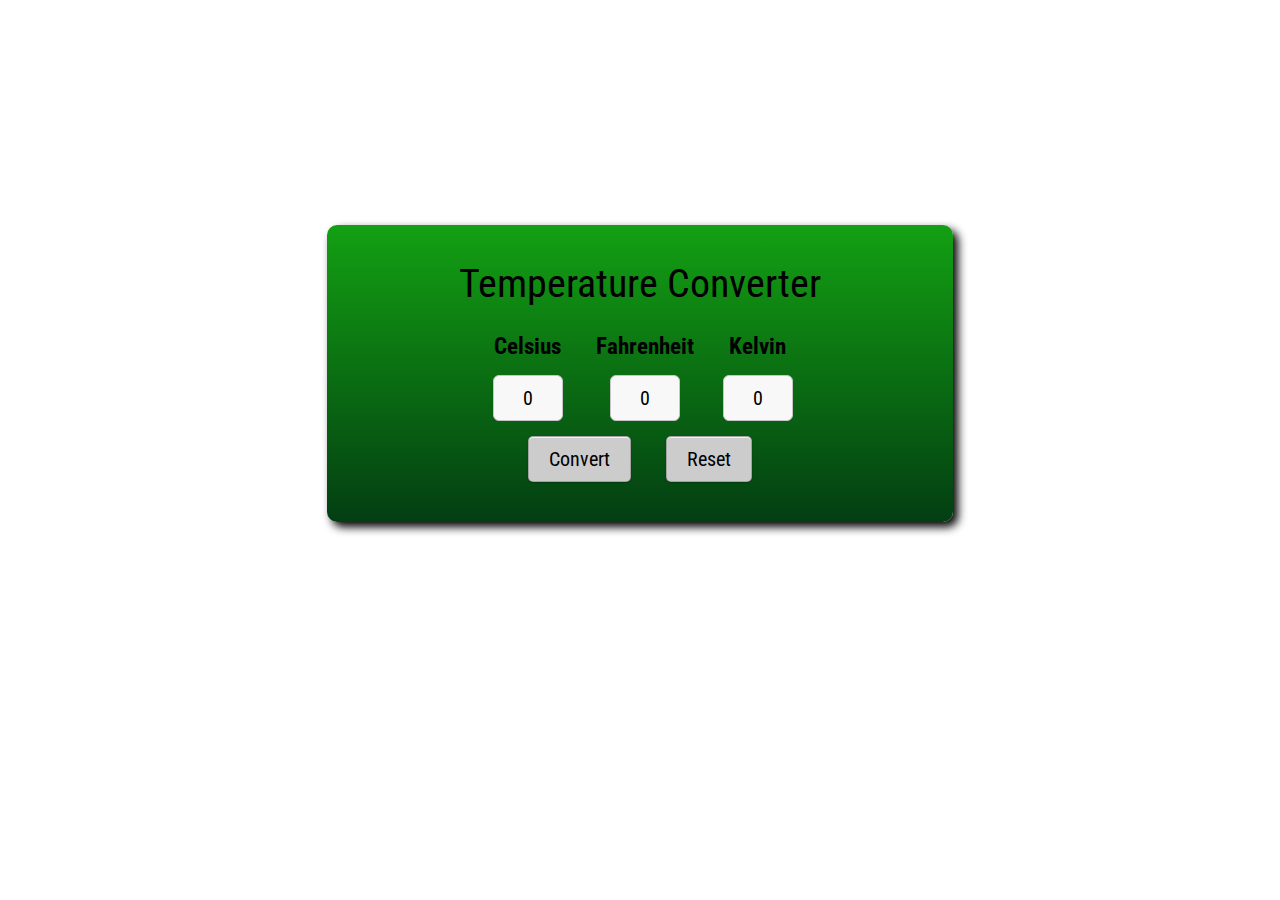
<file: LEVEL-1/TEMPERATURE CONVERTER/index.html>
<html lang="en-us">
<head>
	<meta charset="utf-8">
	<title>Temperature Converter</title>
	<link href='https://fonts.googleapis.com/css?family=Roboto+Condensed:700,300,400' rel='stylesheet' type='text/css'>
	<link rel="stylesheet" href="style.css">
</head>
	<body>
		<div class="wrapper">
			<div class="card">
				<header>Temperature Converter</header>
				<div>
					<div class="temp-fields">
						<h3 class="spacing">Celsius</h3>
						<input id="celsius" value="0"/>
					</div>
					<div class="temp-fields">
						<h3 class="spacing">Fahrenheit</h3>
						<input id="fahrenheit" value="0"/>
					</div>
					<div class="temp-fields">
						<h3 class="spacing">Kelvin</h3>
						<input id="kelvin" value="0"/>
					</div>
				</div>
				<div>
					<button id="submit" class="spacing" type="submit" value="submit">Convert</button>
					<button id="reset" class="spacing" type="reset" value="reset">Reset</button>
				</div>
			</div>
		</div>
	</body>
</html>
<!-- partial -->
  <script  src="./script.js"></script>

</body>
</html>
</file>
<file: LEVEL-1/TEMPERATURE CONVERTER/style.css>
body, input, button {
  font-family: 'Roboto Condensed', sans-serif;
  font-size: 20px;
  text-align: center;
  background: url(http://wall.rimbuz.com/wp-content/uploads/4K-Wallpaper-High-Definition.jpg);
  background-position: center;
}

button {
  background: #CCC;
  border: 1px solid rgba(0,0,0,.2);
  box-shadow: inset 0 1px 0 rgba(255,255,255,.7), 0 1px 2px rgba(0,0,0,.25);
  border-radius: 5px;
  padding: 10px 20px;
  margin: 15px 0 15px 10px;
}

button:hover {
  background: #DDD;
  cursor: pointer;
}

button:active {
  background: #BBB;
  box-shadow: inset 0 1px 2px rgba(0,0,0,.25);
}

header{
  font-size: 2em;
  margin: 10px 0 10px 0;
}

input {
  background: #F8F8F8;
  width: 70px;
  padding: 10px 20px;
  border-radius: 6px;
  border: 1px solid #C6C6C6;
}

.card{
  background-color: white;
  max-width: 60%;
  min-width: 300px;
  margin: auto;
  padding: 25px;
  margin-top: 25vh;
  border-radius: 10px;
  box-shadow: 5px 5px 10px black;
  background: linear-gradient(to bottom, #13a013 0%, #033e12 100%);
}

.spacing{
  margin: 15px;
}

.temp-fields{
  display: inline-block;
}

.wrapper{
  max-width: 960px;
  margin: auto;
}
</file>
